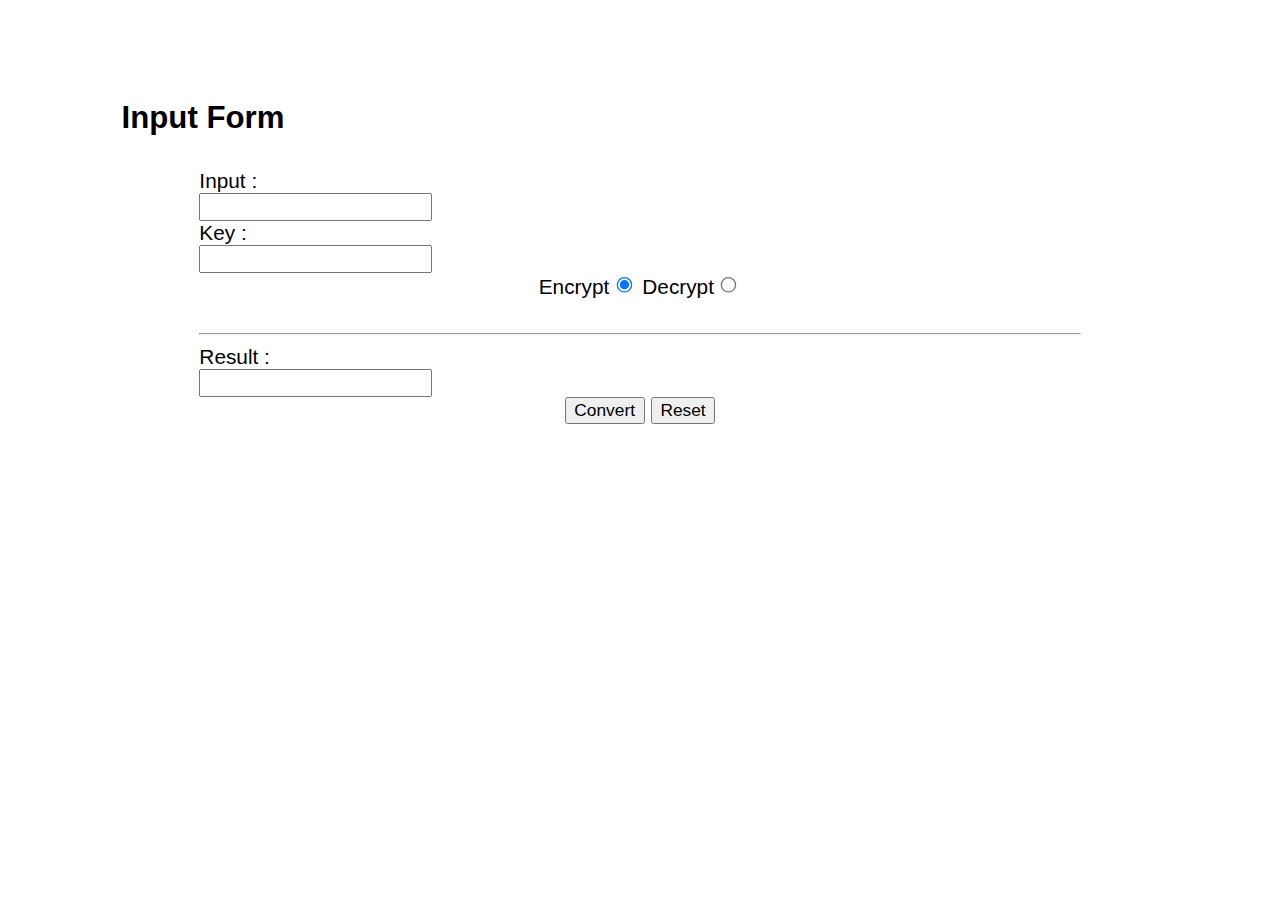
<file: cipher.html>
<html>
<head>
<script src="v.js"></script>
<link rel="stylesheet" href="v.css">

  

</head>

<h1> </h1>
<div class="cage">
    <form id="encdecForm">
        <h2>Input Form</h2>
        <fieldset id="inputField">
            <div class="row">
                <div class="label"><label for="ip">Input : </label></div>
                <div class="box"><input type="text" id="ip" /></div>
            </div><br clear="both" />
            <div class="row">
                <div class="label"><label for="key"> Key : </label></div>
                <div class="box"><input type="text" id="key" /></div>
            </div><br clear="both" />
            <div class="row">
                <label for="enc">Encrypt</label><input type="radio" name="slct" id="enc" value="encrypt" checked="checked" />
                <label for="dec">Decrypt</label><input type="radio" name="slct" id="dec" value="decrypt" />
            </div><br clear="both" /><hr />
            <div class="row">
                <div class="label"><label for="result">Result : </label></div>
                <div class="box"><input type="text" id="result" /></div>
            </div><br clear="both" />
            <div class="row">
                <input type="submit" value="Convert" name="convert" />
                <input type="reset" value="Reset" name="resetButton" />
            </div><br clear="both" />
        </fieldset>
    </form>
</div>

   
</html>
</file>
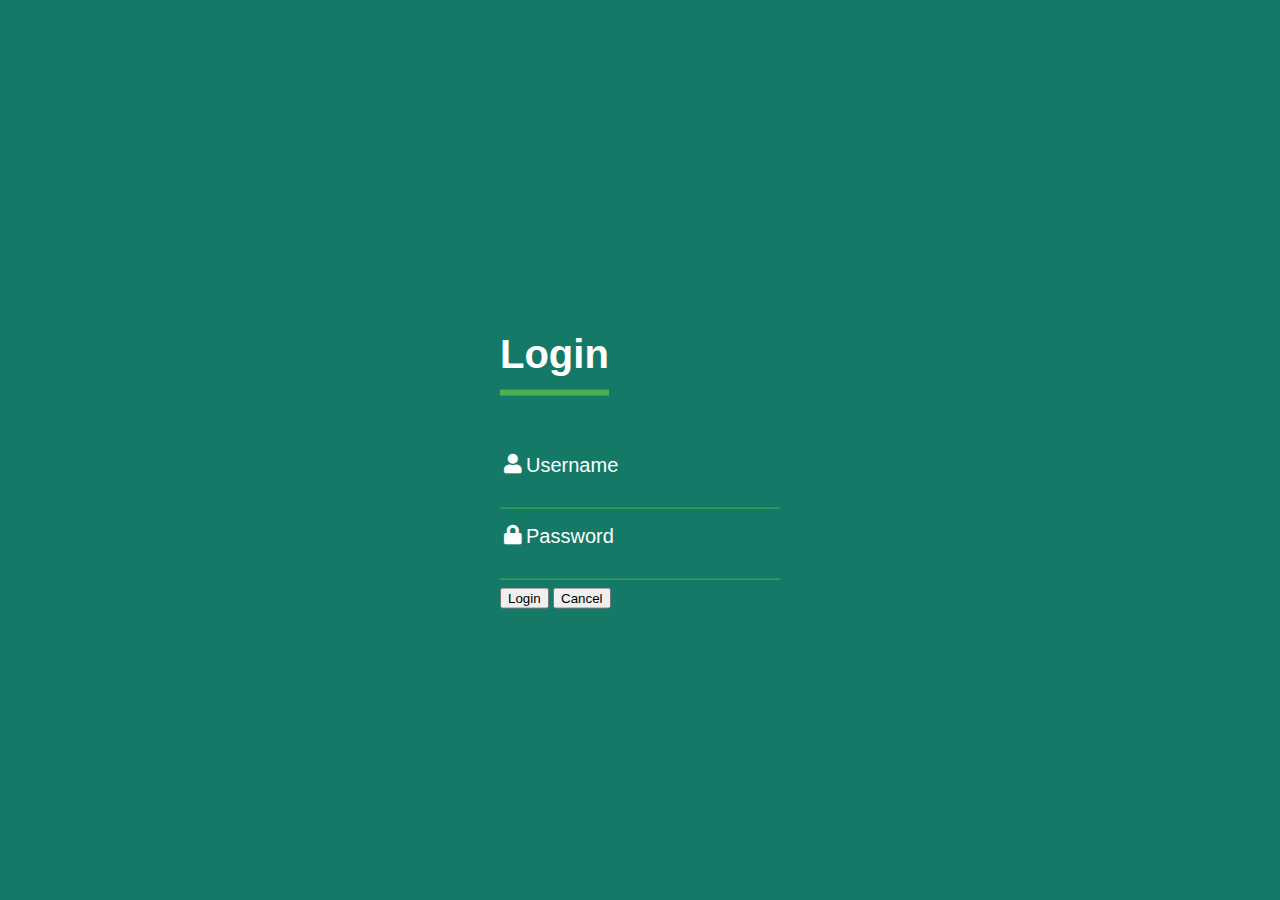
<file: doctor.html>
<!DOCTYPE html>
<html lang="en" dir="ltr">
  <head>
    <meta charset="utf-8">
    <title></title>
    <link rel="stylesheet" href="pernt.css">
  </head>
  <body>
<div class="login-box">
  <h1>Login</h1>
  <div class="textbox">
    <i class="fas fa-user"></i>
    <form name="login">
Username<input type="text" name="userid"/>
  </div>

  <div class="textbox">
    <i class="fas fa-lock"></i>
    Password<input type="password" name="pswrd"/>
  </div>
  <input type="button" onclick="check(this.form)" value="Login"/>
<input type="reset" value="Cancel"/>
</form>
  
</div>
<script language="javascript">
function check(form)/*function to check userid & password*/
{
 /*the following code checkes whether the entered userid and password are matching*/
 if(form.userid.value == "r" && form.pswrd.value == "g")
  {
    window.open('Doctor1.php')/*opens the target page while Id & password matches*/
  }
 else
 {
   alert("Error Password or Username")/*displays error message*/
  }
}
</script>



  </body>
</html>
</file>
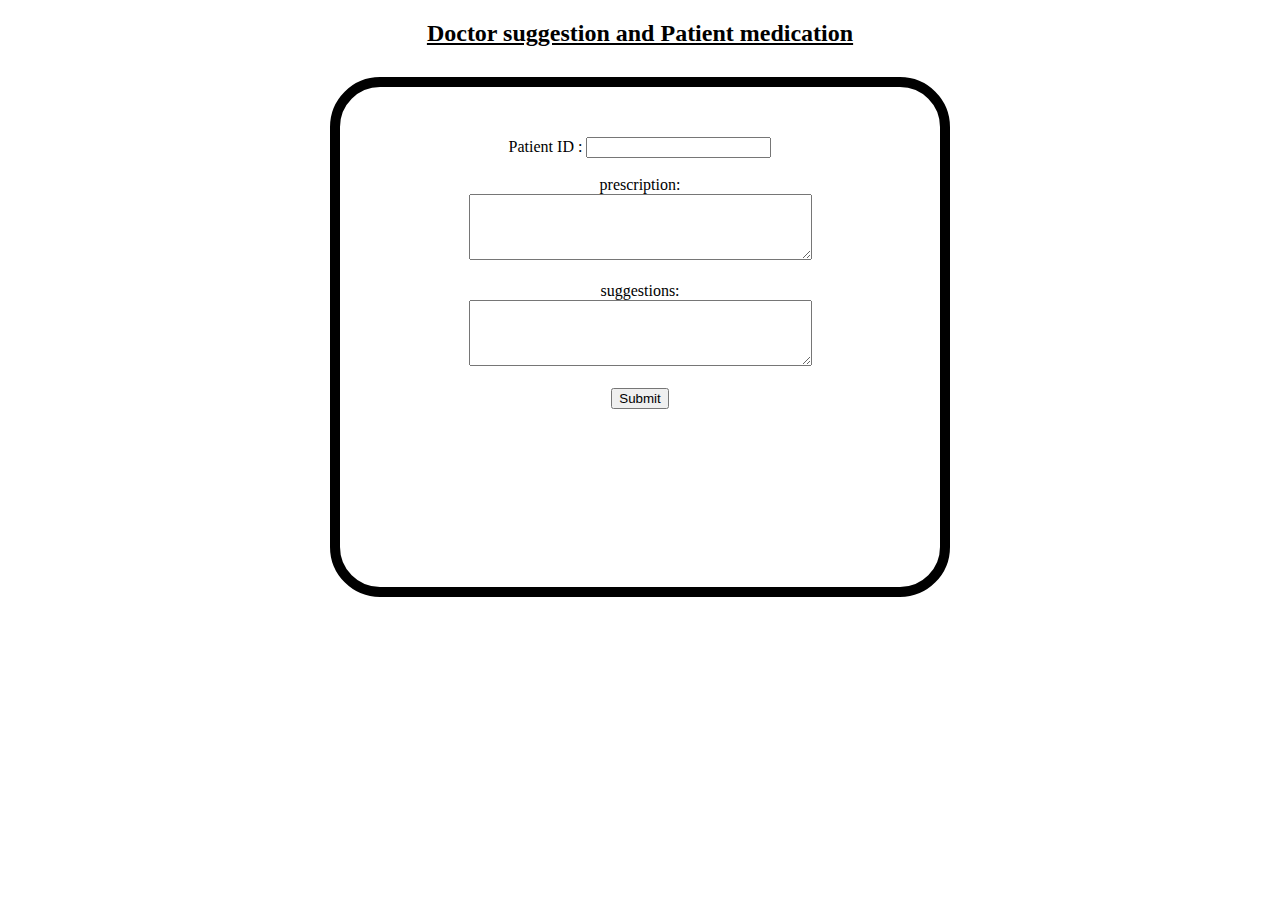
<file: Doctor2.html>
<!DOCTYPE html>
<html>

<head>
<style>
    body { background-image: url("https://static.wixstatic.com/media/be1a87_72daef73027f46c0a83bc2b458e75063~mv2.jpg");}
div {
  background-color: white;
  height: 400px;
  width: 500px;
  border: 10px solid black;
  padding: 50px;
  margin: 30px;
  border-radius: 50px 50px 50px 50px;    
}
   
</style>
</head>
<body>

<center><u><h2>Doctor suggestion and Patient medication</h2></u></center>

<center>
<div><form action="data.php" method="POST">
  <label for="pid">Patient ID :</label>
  <input type="text" id="pid" name="pid" required><br><br>
  
  
  <label for="prescriptions">prescription:</label><br>
<textarea id="prescriptions" name="prescriptions" rows="4" cols="40">
</textarea>
  <br><br>

  <label for="suggestions">suggestions:</label><br>
<textarea id="suggestions" name="suggestions" rows="4" cols="40">
</textarea>
  <br><br>
  
  <input type="submit" value="Submit">
</form></div>
</center>

</body>
</html>
</file>
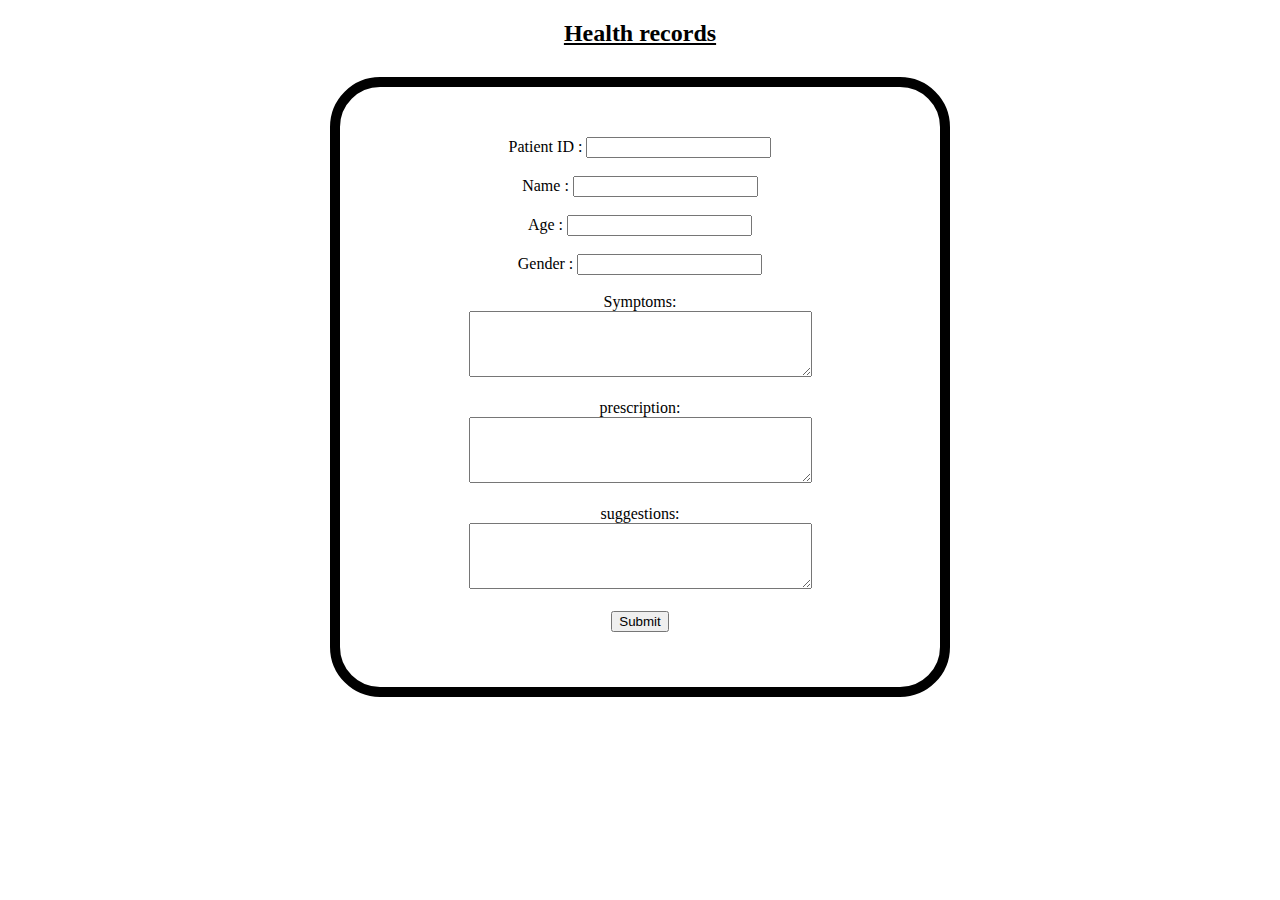
<file: healthrecord.html>
<!DOCTYPE html>
<html>

<head>
<style>
    body {background-image: url("https://static.wixstatic.com/media/be1a87_72daef73027f46c0a83bc2b458e75063~mv2.jpg");}
div {
  background-color: white;
  height: 500px;
  width: 500px;
  border: 10px solid black;
  padding: 50px;
  margin: 30px;
  border-radius: 50px 50px 50px 50px;    
}
</style>
</head>
<body>

<center><u><h2>Health records</h2></u></center>

<center>
<div><form action="/action_page.php">
  <label for="patient ID">Patient ID :</label>
  <input type="text" id="patient ID" name="patient ID"><br><br>
  <label for="name">Name          :   </label>
  <input type="text" id="name" Name="name"><br><br>
  <label for="age">Age  :</label>
  <input type="text" id="age" name="age"><br><br>
  <label for="gender">Gender :</label>
  <input type="text" id="gender" name="gender"><br><br>
  <label for="symptoms">Symptoms:</label><br>
<textarea id="symptoms" name="symptoms" rows="4" cols="40">
  
  </textarea>
  <br><br>
  <label for="prescription">prescription:</label><br>
<textarea id="prescription" name="prescription" rows="4" cols="40">
</textarea>
  <br><br>

  <label for="suggestion">suggestions:</label><br>
<textarea id="suggestion" name="suggestion" rows="4" cols="40">
</textarea>
  <br><br>
  <input type="submit" value="Submit">
</form></div>
</center>

</body>
</html>
</file>
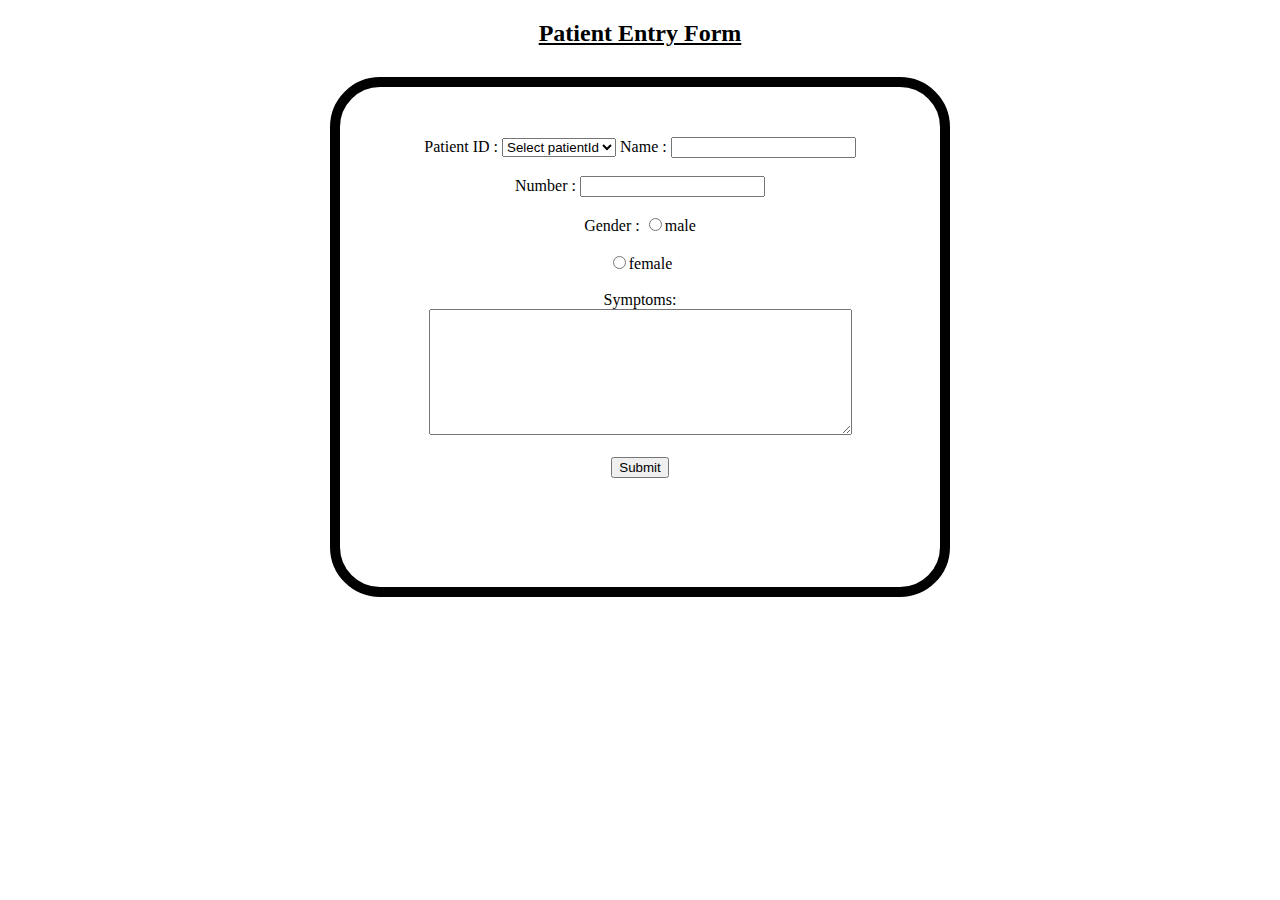
<file: patient.html>
<!DOCTYPE html>
<html>

<head>
<style>
    body { background-image: url("https://static.wixstatic.com/media/be1a87_72daef73027f46c0a83bc2b458e75063~mv2.jpg");}
div {
  background-color: white;
  height: 400px;
  width: 500px;
  border: 10px solid black;
  padding: 50px;
  margin: 30px;
  border-radius: 50px 50px 50px 50px;    
}
   
</style>
</head>
<body>

<center><u><h2>Patient Entry Form</h2></u></center>

<center>
<div><form action="action_page.php" method="POST">
  <label for="patientid">Patient ID :</label>

  <select name="patientid" required>
  <option selected hidden value="">Select patientId</option>
  <option value="abcone">abcone</option>
  <option value="abctwo">abctwo</option>
  <option value="abcthree">abcthree</option>
  <option value="abcfour">abcfour</option>
  <option value="abcfive">abcfive</option>
  <option value="abcsix">abcsix</option>
  <option value="abcseven">abcseven</option>
  <option value="abceight">abceight</option>
  <option value="abcnine">abcnine</option>
  <option value="abcten">abcten</option>
  <option value="abceleven">abceleven</option>
  <option value="abctwelve">abctwelve</option>
  <option value="abcthirteen">abcthirteen</option>
  <option value="abcfourteen">abcfourteen</option>
  <option value="abcfifteen">abcfifteen</option>
  <option value="abcsixteen">abcsixteen</option>
  <option value="abcseventeen">abcseventeen</option>
  <option value="abceighteen">abceighteen</option>
  <option value="abcninteen">abcninteen</option>
  <option value="abctwenty">abctwenty</option>
  <option value="abctwentyone">abctwentyone</option>
  <option value="abctwentytwo">abctwentytwo</option>
  <option value="abctwentythree">abctwentythree</option>
  <option value="abctwentyfour">abctwentyfour</option>
  <option value="abctwentyfive">abctwentyfive</option>
  
</select>
  
  <label for="name">Name          :   </label>
  <input type="text" id="name" name="name" required><br><br>
  <label for="numb">Number :</label>
  <input type="text" id="numb" name="numb" required><br><br>
  
  
  
  <label for="gender">Gender :</label>
  <input type="radio" id="gender" name="gender" value="m"  required>male<br><br>
  <input type="radio" id="gender" name="gender" value="f"  required>female<br><br>
  <label for="symptoms">Symptoms:</label><br>
<textarea id="symptoms" name="symptoms" rows="8" cols="50" required>
  
  </textarea>
  <br><br>
  
  <input type="submit" value="Submit">
</form></div>
</center>

</body>
</html>
</file>
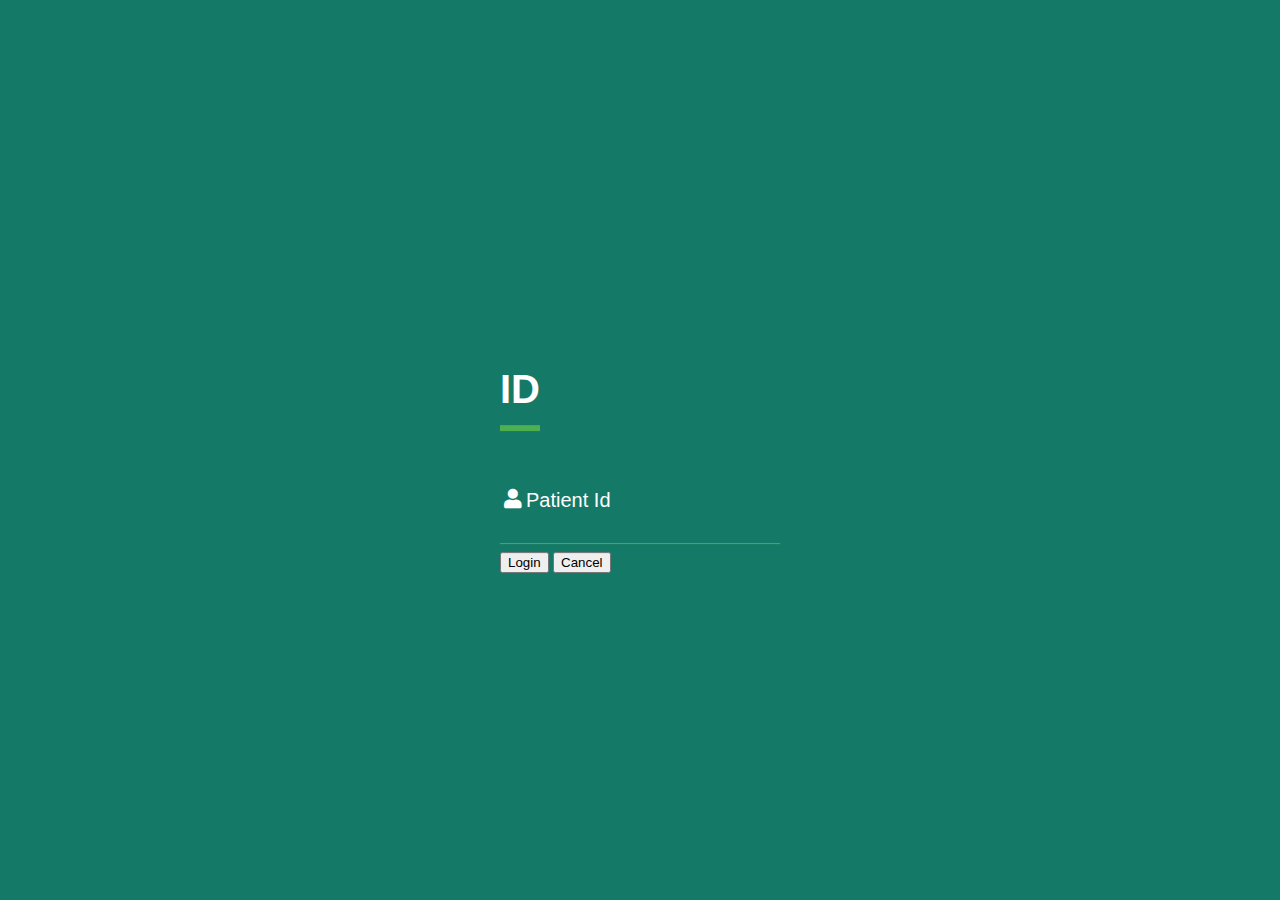
<file: payment.html>
<!DOCTYPE html>
<html lang="en" dir="ltr">
  <head>
    <meta charset="utf-8">
    <title></title>
    <link rel="stylesheet" href="rec.css">
  </head>
  <body>
<div class="login-box">
  <h1>ID</h1>
  <div class="textbox">
    <i class="fas fa-user"></i>
    <form name="login">
Patient Id<input type="text" name="userid"/>
  </div>

  
  <input type="button" onclick="check(this.form)" value="Login"/>
<input type="reset" value="Cancel"/>
</form>
  
</div>
<script language="javascript">
function check(form)/*function to check userid & password*/
{
 /*the following code checkes whether the entered userid and password are matching*/
 if(form.userid.value == "s")
  {
    window.open('yo.php')/*opens the target page while Id & password matches*/
  }
 else
 {
   alert("Error Password or Username")/*displays error message*/
  }
}
</script>



  </body>
</html>
</file>
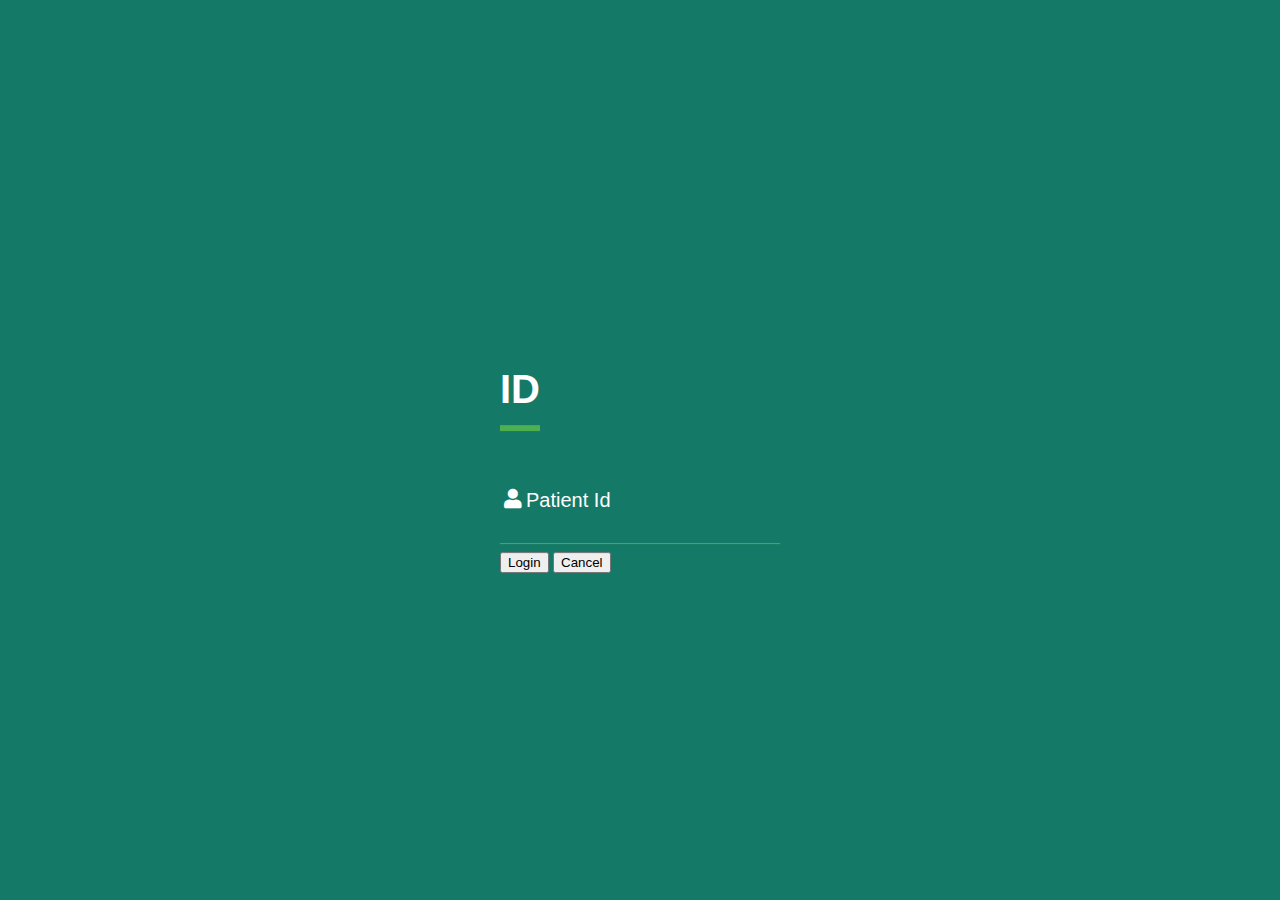
<file: rec.html>
<!DOCTYPE html>
<html lang="en" dir="ltr">
  <head>
    <meta charset="utf-8">
    <title></title>
    <link rel="stylesheet" href="rec.css">
  </head>
  <body>
<div class="login-box">
  <h1>ID</h1>
  <div class="textbox">
    <i class="fas fa-user"></i>
    <form name="login">
Patient Id<input type="text" name="userid"/>
  </div>

  
  <input type="button" onclick="check(this.form)" value="Login"/>
<input type="reset" value="Cancel"/>
</form>
  
</div>
<script language="javascript">
function check(form)/*function to check userid & password*/
{
 /*the following code checkes whether the entered userid and password are matching*/
 if(form.userid.value == "s")
  {
    window.open('yo.php')/*opens the target page while Id & password matches*/
  }
 else
 {
   alert("Error Password or Username")/*displays error message*/
  }
}
</script>



  </body>
</html>
</file>
<file: v.css>
div {
  background-color: white;
 border: black;
  border-radius: 50px 50px 50px 50px;    
}
   body{
    margin: 5%;

    
    background-attachment: fixed;
    background-repeat: repeat-x;
    font-family: "Gruppo", sans-serif;
}
div.cage{
    zoom: 1.3;
    width: 90%;
    overflow: hidden;
    
    margin: 0 auto;
    padding: 0.5em;
}
#inputField{
    border: none;
    width: 85%;
    margin: 0 auto;
    text-align: center;
}
.label{
    text-align: left;
    float: left;
}
.box{
    width: 100%;
    text-align: left;
    float: right;
</file>
<file: pernt.css>
@import "https://use.fontawesome.com/releases/v5.5.0/css/all.css";
body{
  margin: 0;
  padding: 0;
  font-family: sans-serif;
  background: url(color.png) no-repeat;
  background-size: cover;
}
.login-box{
  width: 280px;
  position: absolute;
  top: 50%;
  left: 50%;
  transform: translate(-50%,-50%);
  color: white;
}
.login-box h1{
  float: left;
  font-size: 40px;
  border-bottom: 6px solid #4caf50;
  margin-bottom: 50px;
  padding: 13px 0;
}
.textbox{
  width: 100%;
  overflow: hidden;
  font-size: 20px;
  padding: 8px 0;
  margin: 8px 0;
  border-bottom: 1px solid #4caf50;
}
.textbox i{
  width: 26px;
  float: left;
  text-align: center;
}
.textbox input{
  border: none;
  outline: none;
  background: none;
  color: white;
  font-size: 18px;
  width: 80%;
  float: left;
  margin: 0 10px;
}
.btn{
  width: 100%;
  background: none;
  border: 2px solid #4caf50;
  color: white;
  padding: 5px;
  font-size: 18px;
  cursor: pointer;
  margin: 12px 0;
}
</file>
<file: rec.css>
@import "https://use.fontawesome.com/releases/v5.5.0/css/all.css";
body{
  margin: 0;
  padding: 0;
  font-family: sans-serif;
  background: url(color.png) no-repeat;
  background-size: cover;
}
.login-box{
  width: 280px;
  position: absolute;
  top: 50%;
  left: 50%;
  transform: translate(-50%,-50%);
  color: white;
}
.login-box h1{
  float: left;
  font-size: 40px;
  border-bottom: 6px solid #4caf50;
  margin-bottom: 50px;
  padding: 13px 0;
}
.textbox{
  width: 100%;
  overflow: hidden;
  font-size: 20px;
  padding: 8px 0;
  margin: 8px 0;
  border-bottom: 1px solid #4caf50;
}
.textbox i{
  width: 26px;
  float: left;
  text-align: center;
}
.textbox input{
  border: none;
  outline: none;
  background: none;
  color: white;
  font-size: 18px;
  width: 80%;
  float: left;
  margin: 0 10px;
}
.btn{
  width: 100%;
  background: none;
  border: 2px solid #4caf50;
  color: white;
  padding: 5px;
  font-size: 18px;
  cursor: pointer;
  margin: 12px 0;
}
</file>
